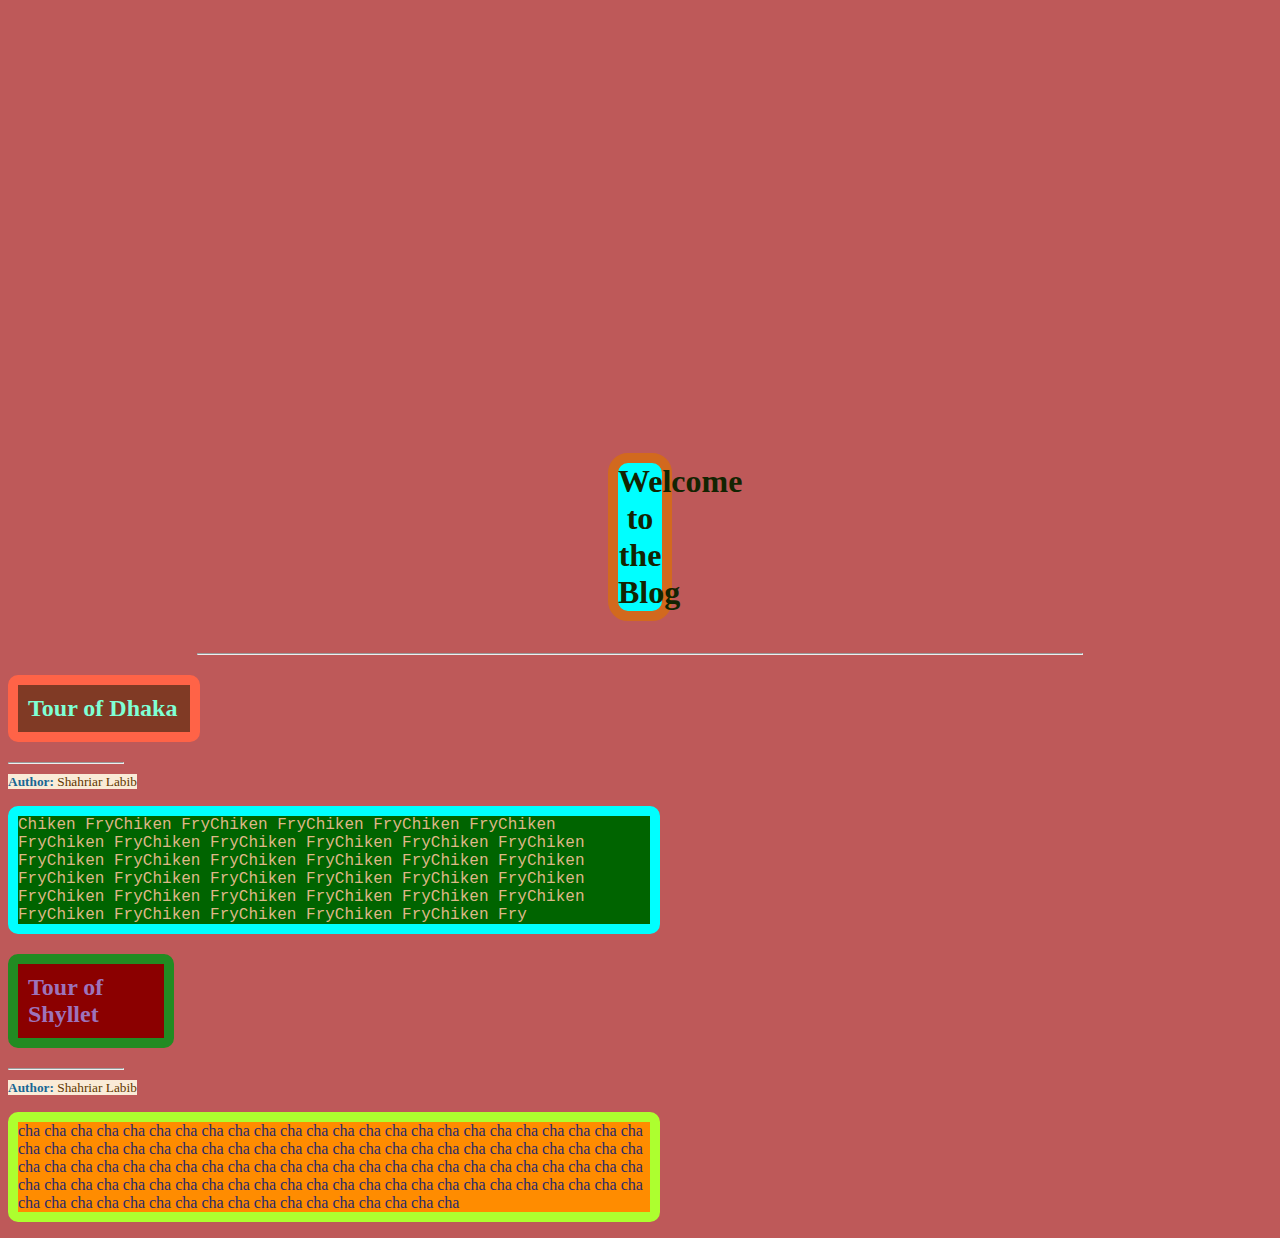
<file: index.html>
<!DOCTYPE html>
<html lang="en">
<head>
    <meta charset="UTF-8">
    <meta http-equiv="X-UA-Compatible" content="IE=edge">
    <meta name="viewport" content="width=device-width, initial-scale=1.0">
    <title>Welcome to the website</title>
    <style>
        .x3{
        color: burlywood;
        background-color:darkgreen;
        font-family: 'Courier New', Courier, monospace;
        border: 10px solid cyan;
        border-radius: 10px;
        width: 50%;
        
    }
    .x4{
        color:rgb(42, 42, 109);
        background-color:darkorange;
        width: 50%;
        border: 10px solid greenyellow;
        border-radius: 10px;
        
    }
    .y1{
        color: rgb(19, 36, 2);
        background-color: aqua;
        border: 10px solid chocolate;
        margin-left: 600px;
        margin-right: 600px;
        border-radius: 20px;
    }
    .z{
        color:rgb(157, 115, 187);
        background-color: darkred;
        border: 10px solid forestgreen;
        width:10%;
        border-radius: 10px;
        padding: 10px;
    
    }
    .z1{
        color:aquamarine;
        background-color: rgba(88, 40, 5, 0.61);
        width: 12%;
        border-radius: 10px;
        padding: 10px;
        border: 10px solid tomato;
    }
    span{
        color:rgb(97, 55, 0);
        
    }
    
    small{
        color:rgb(25, 103, 148);
        background-color: antiquewhite;
    }
    .e{
        
        background-color: blanchedalmond;
        margin-right: 10px;
        margin-block-end: 20px;
        border: 10px solid rgb(78, 75, 41) ;
        margin-left: 1700px;
        border-radius: 10px;
        
    
    }
    .y2{
        color:rgb(53, 31, 2);
    }
    .x1{
        color:rgb(87, 69, 69);
    }
       </style>
</head>
<body style="background-color:rgb(190, 89, 89);">
    <div class="e" >
        <h1 class="y2" style="text-align:right;">Sign-in here</h1>
        <p class="x1" style="text-align:right;"><b>Enter your Mail</b></p>
        <p class="x2" style="text-align:right;"><input style="background-color:rgb(77, 128, 111);" type="email"></p>
        <p class="x1" style="text-align:right;"><b>Enter the password</b></p>
        <p class="x2" style="text-align:right;"><input style="background-color:rgb(67, 122, 104);" type="password"></p>
        <p style="text-align:right;"><button style="color:rgb(11, 28, 29); background-color:rgb(142, 142, 163);"><b>Login</b></button></p>
    </div>
    <h1 class="y1" style="text-align:center; margin-top: 20px;">Welcome to the Blog</h1>
    <p style="color:brown; font-size: 2em; font-weight: 900;"><hr style="width:70%;text-align: center;"></p>
    <h2 class="z1">Tour of Dhaka</h2>
    <hr style="width:9%;text-align:left;margin-left:0">
    <small><b>Author:</b> <span>Shahriar Labib</span></small>
    <p class="x3">Chiken FryChiken FryChiken FryChiken FryChiken FryChiken FryChiken FryChiken FryChiken FryChiken FryChiken FryChiken FryChiken FryChiken FryChiken FryChiken FryChiken FryChiken FryChiken FryChiken FryChiken FryChiken FryChiken FryChiken FryChiken FryChiken FryChiken FryChiken FryChiken FryChiken FryChiken FryChiken FryChiken FryChiken FryChiken Fry</p>
    <h2 class="z">Tour of Shyllet</h2>
    <hr style="width:9%;text-align:left;margin-left:0">
    <small><b>Author:</b> <span>Shahriar Labib</span></small>
    <p class="x4">cha cha cha cha cha cha cha cha cha cha cha cha cha cha cha cha cha cha cha cha cha cha cha cha cha cha cha cha cha cha cha cha cha cha cha cha cha cha cha cha cha cha cha cha cha cha cha cha cha cha cha cha cha cha cha cha cha cha cha cha cha cha cha cha cha cha cha cha cha cha cha cha cha cha cha cha cha cha cha cha cha cha cha cha cha cha cha cha cha cha cha cha cha cha cha cha cha cha cha cha cha cha cha cha cha cha cha cha cha cha cha cha cha </p>

</body>
</html>
</file>
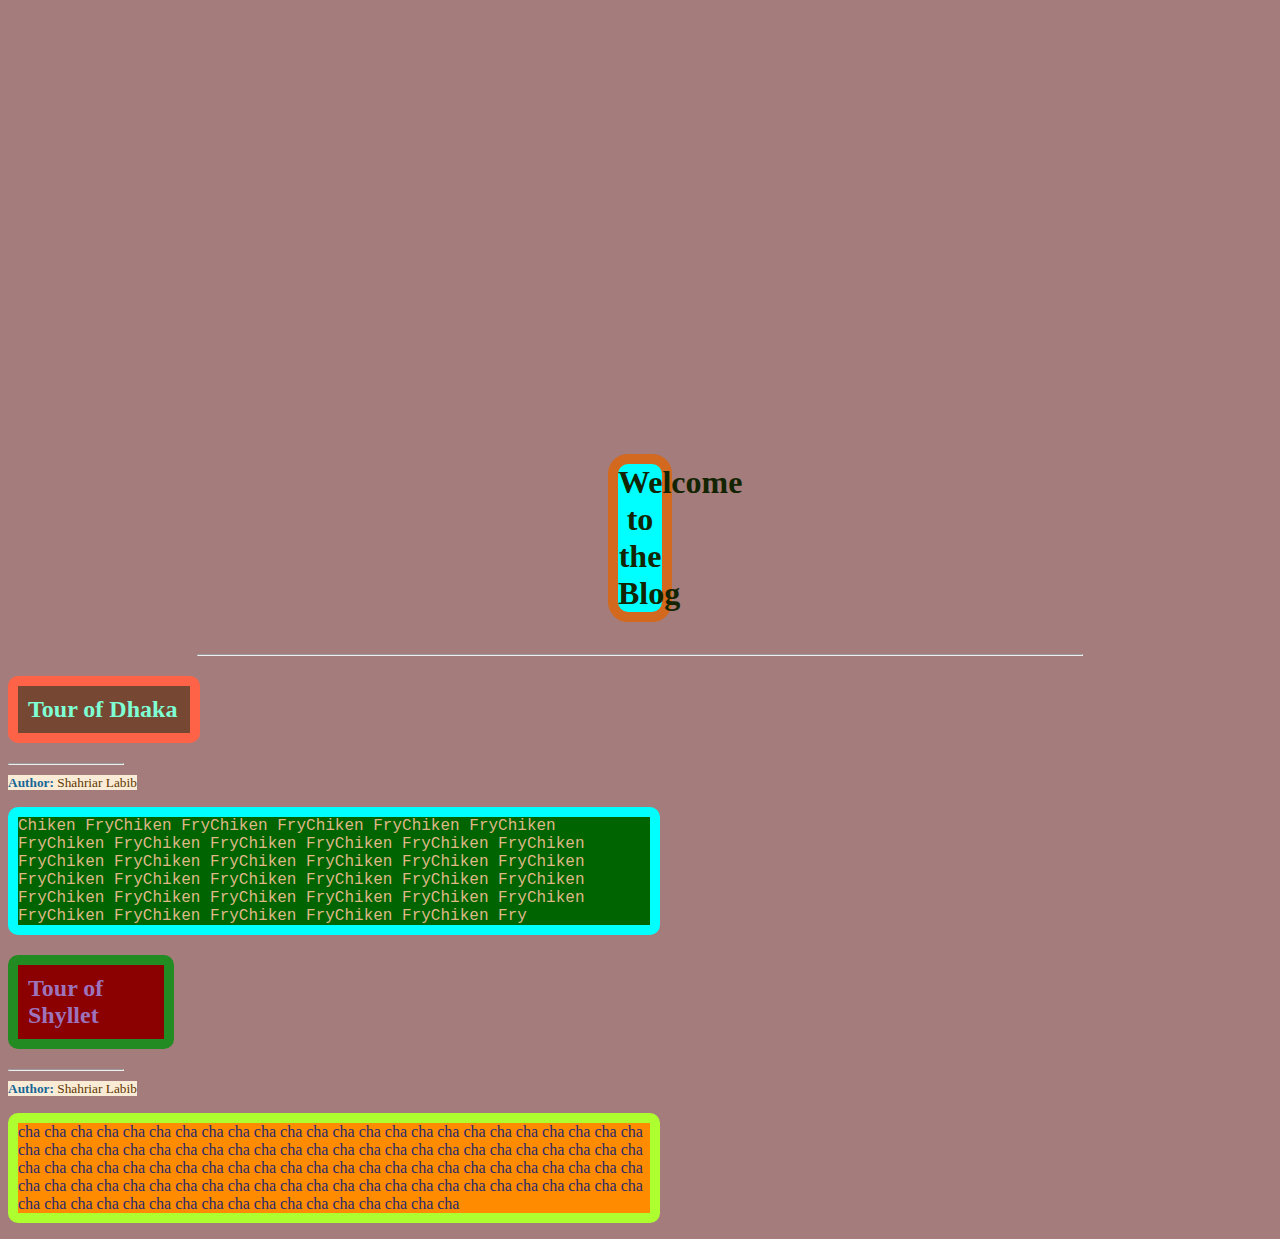
<file: Website-4.html>
<!DOCTYPE html>
<html lang="en">
<head>
    <meta charset="UTF-8">
    <meta http-equiv="X-UA-Compatible" content="IE=edge">
    <meta name="viewport" content="width=device-width, initial-scale=1.0">
    <title>Website 4</title>
   <style>
    .x3{
    color: burlywood;
    background-color:darkgreen;
    font-family: 'Courier New', Courier, monospace;
    border: 10px solid cyan;
    border-radius: 10px;
    width: 50%;
    
}
.x4{
    color:rgb(42, 42, 109);
    background-color:darkorange;
    width: 50%;
    border: 10px solid greenyellow;
    border-radius: 10px;
    
}
.y1{
    color: rgb(19, 36, 2);
    background-color: aqua;
    border: 10px solid chocolate;
    margin-left: 600px;
    margin-right: 600px;
    border-radius: 20px;
}
.z{
    color:rgb(157, 115, 187);
    background-color: darkred;
    border: 10px solid forestgreen;
    width:10%;
    border-radius: 10px;
    padding: 10px;

}
.z1{
    color:aquamarine;
    background-color: rgba(88, 40, 5, 0.61);
    width: 12%;
    border-radius: 10px;
    padding: 10px;
    border: 10px solid tomato;
}
span{
    color:rgb(97, 55, 0);
    
}

small{
    color:rgb(25, 103, 148);
    background-color: antiquewhite;
}
.e{
    
    background-color: blanchedalmond;
    margin-right: 10px;
    margin-block-end: 20px;
    border: 10px solid rgb(78, 75, 41) ;
    margin-left: 1700px;
    border-radius: 10px;
    

}
.y2{
    color:rgb(53, 31, 2);
}
.x1{
    color:rgb(87, 69, 69);
}
   </style>
</head>
<body style="background-color:rgb(165, 124, 124);">
    <div class="e" >
        <h1 class="y2" style="text-align:right;">Sign-in here</h1>
        <p class="x1" style="text-align:right;"><b>Enter your Mail</b></p>
        <p class="x2" style="text-align:right;"><input style="background-color:rgb(77, 128, 111);" type="email"></p>
        <p class="x1" style="text-align:right;"><b>Enter the password</b></p>
        <p class="x2" style="text-align:right;"><input style="background-color:rgb(67, 122, 104);" type="password"></p>
        <p style="text-align:right;"><button style="color:rgb(11, 28, 29); background-color:rgb(142, 142, 163);"><b>Login</b></button></p>
    </div>
    <h1 class="y1" style="text-align:center;">Welcome to the Blog</h1>
    <p style="color:brown; font-size: 2em; font-weight: 900;"><hr style="width:70%;text-align: center;"></p>
    <h2 class="z1">Tour of Dhaka</h2>
    <hr style="width:9%;text-align:left;margin-left:0">
    <small><b>Author:</b> <span>Shahriar Labib</span></small>
    <p class="x3">Chiken FryChiken FryChiken FryChiken FryChiken FryChiken FryChiken FryChiken FryChiken FryChiken FryChiken FryChiken FryChiken FryChiken FryChiken FryChiken FryChiken FryChiken FryChiken FryChiken FryChiken FryChiken FryChiken FryChiken FryChiken FryChiken FryChiken FryChiken FryChiken FryChiken FryChiken FryChiken FryChiken FryChiken FryChiken Fry</p>
    <h2 class="z">Tour of Shyllet</h2>
    <hr style="width:9%;text-align:left;margin-left:0">
    <small><b>Author:</b> <span>Shahriar Labib</span></small>
    <p class="x4">cha cha cha cha cha cha cha cha cha cha cha cha cha cha cha cha cha cha cha cha cha cha cha cha cha cha cha cha cha cha cha cha cha cha cha cha cha cha cha cha cha cha cha cha cha cha cha cha cha cha cha cha cha cha cha cha cha cha cha cha cha cha cha cha cha cha cha cha cha cha cha cha cha cha cha cha cha cha cha cha cha cha cha cha cha cha cha cha cha cha cha cha cha cha cha cha cha cha cha cha cha cha cha cha cha cha cha cha cha cha cha cha cha </p>

    
    
</body>
</html>
</file>
